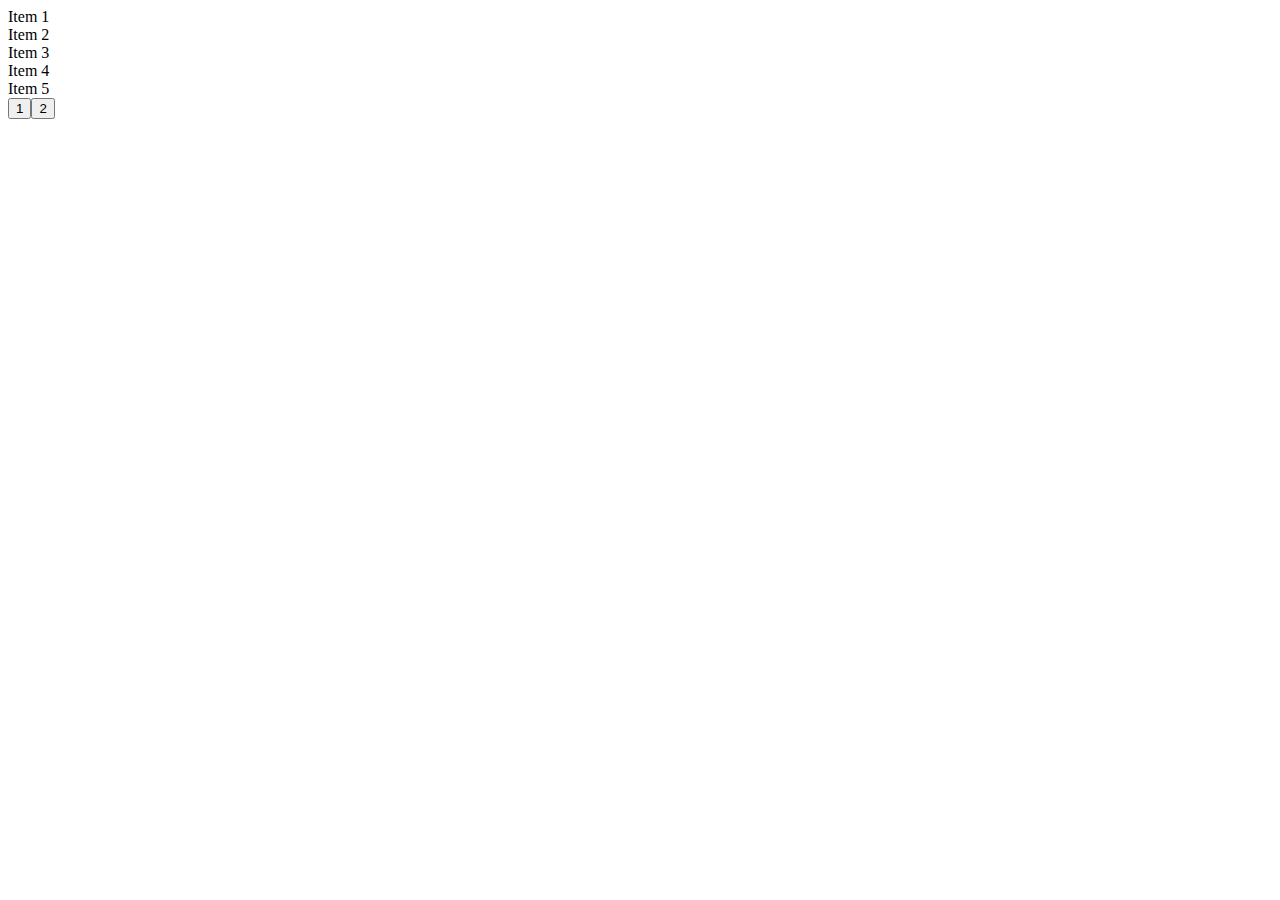
<file: pagination.html>
<!DOCTYPE html>
<html lang="en">

<head>
    <meta charset="UTF-8">
    <meta http-equiv="X-UA-Compatible" content="IE=edge">
    <meta name="viewport" content="width=device-width, initial-scale=1.0">
    <title>Document</title>
</head>

<body>
    <div class="articles"></div>
    <div class="pagination"></div>

    <script src="js/pagination.js"></script>
</body>

</html>
</file>
